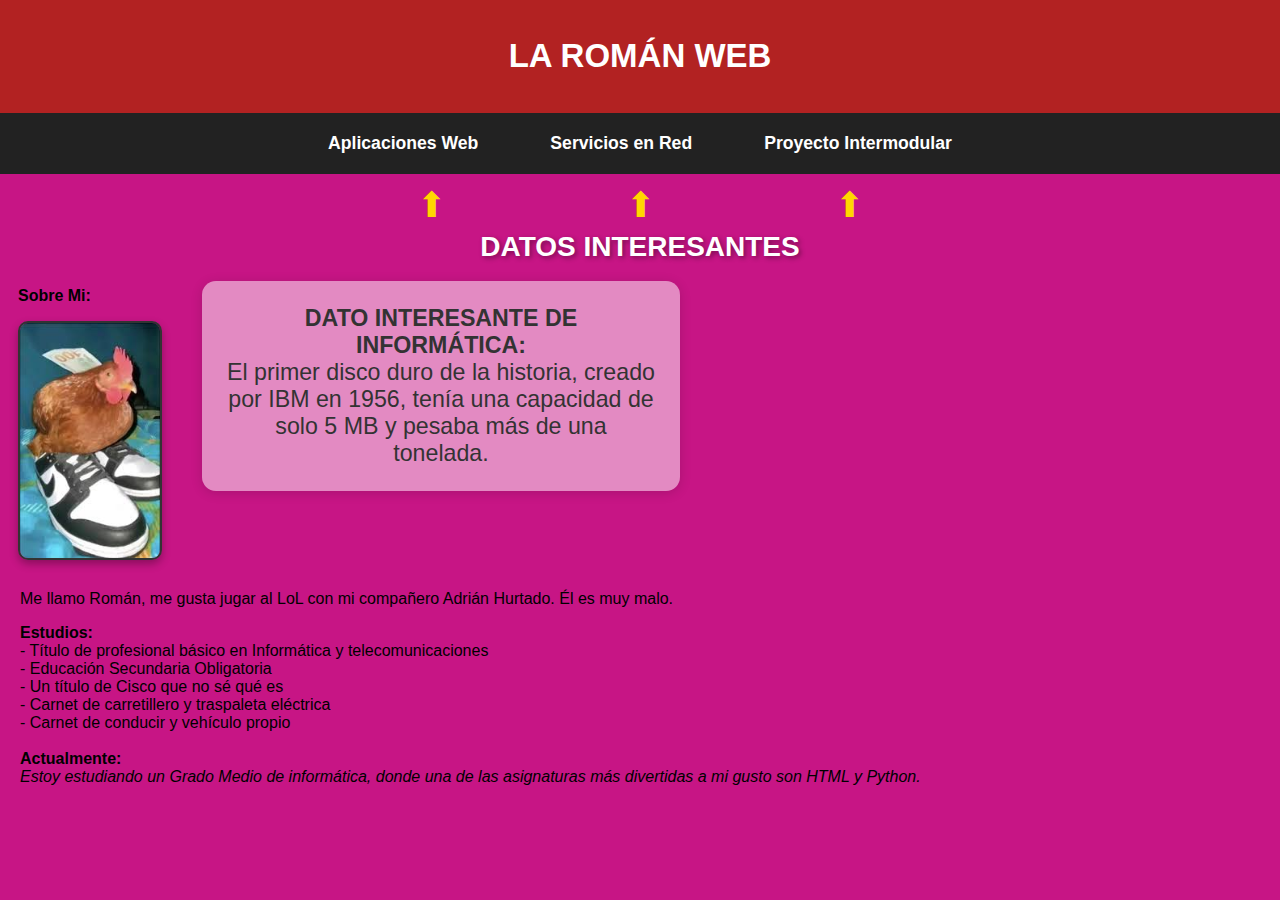
<file: index.html>
<!doctype html>
<html>
<head>
    <meta charset="utf-8">
    <title>Mi sitio web YEA</title>
    <link rel="stylesheet" href="styles.css">
    <meta name="viewport" content="width=device-width, initial-scale=1.0">
</head>

<body>
    <header>
        <h2>LA ROMÁN WEB</h2>
    </header>

    <nav>
        <a id="appweb">Aplicaciones Web</a>
        <a id="servicios">Servicios en Red</a>
        <a id="proyecto">Proyecto Intermodular</a>
    </nav>

    <div class="flechas-container">
        <span class="flecha">⬆</span>
        <span class="flecha">⬆</span>
        <span class="flecha">⬆</span>
    </div>

    <div class="datos-interesantes">
        DATOS INTERESANTES
    </div>

    <section class="sobremi-section">
        <aside>
            <p><strong>Sobre Mi:</strong></p>
            <div class="enlace-img">
                <img src="sobremi.jpeg" alt="Foto de Román"
                     onerror="this.onerror=null;this.src='https://placehold.co/140x180/6495ed/ffffff?text=FOTO+ROMAN';">
            </div>
        </aside>
        
        <div class="dato-informatica-wrapper">
            <div class="dato-informatica" id="dato-informatica" onclick="nuevoDato()">
                <strong>DATO INTERESANTE DE INFORMÁTICA:</strong><br>
                El primer disco duro de la historia, creado por IBM en 1956, tenía una capacidad de solo 5 MB y pesaba más de una tonelada.
            </div>
        </div>
    </section>

    <section id="section2">
        <p>Me llamo Román, me gusta jugar al LoL con mi compañero Adrián Hurtado. Él es muy malo.</p>
        <strong>Estudios:</strong><br>
        - Título de profesional básico en Informática y telecomunicaciones<br>
        - Educación Secundaria Obligatoria<br>
        - Un título de Cisco que no sé qué es<br>
        - Carnet de carretillero y traspaleta eléctrica<br>
        - Carnet de conducir y vehículo propio<br><br>
        <strong>Actualmente:</strong><br>
        <em>
            Estoy estudiando un Grado Medio de informática,
            donde una de las asignaturas más divertidas a mi gusto son HTML y Python.
        </em>
    </section>

    <footer></footer>

    <script>
        const DATOS = [
            "El primer disco duro, creado por IBM en 1956, tenía solo 5 MB y pesaba más de una tonelada.",
            "El lenguaje de programación Python debe su nombre al grupo humorístico británico 'Monty Python'.",
            "La palabra 'bug' (error) se popularizó cuando Grace Hopper encontró una polilla dentro de un ordenador en 1947.",
            "El primer dominio registrado fue symbolics.com en 1985.",
            "El primer correo electrónico de la historia fue enviado por Ray Tomlinson en 1971.",
            "El sistema operativo Linux fue creado por Linus Torvalds en 1991.",
            "El logo de Apple tiene una mordida para que no se confunda con una cereza.",
            "El primer sitio web creado fue info.cern.ch por Tim Berners-Lee en 1991.",
            "En 1971 el primer microprocesador comercial fue el Intel 4004.",
            "El emoji más usado mundialmente es el de la cara con lágrimas de alegría."
        ];

        let datoActual = 0;

        function nuevoDato() {
            datoActual = (datoActual + 1) % DATOS.length;
            document.getElementById("dato-informatica").innerHTML =
                "<strong>DATO INTERESANTE DE INFORMÁTICA:</strong><br>" + DATOS[datoActual];
        }
    </script>
</body>
</html>
</file>
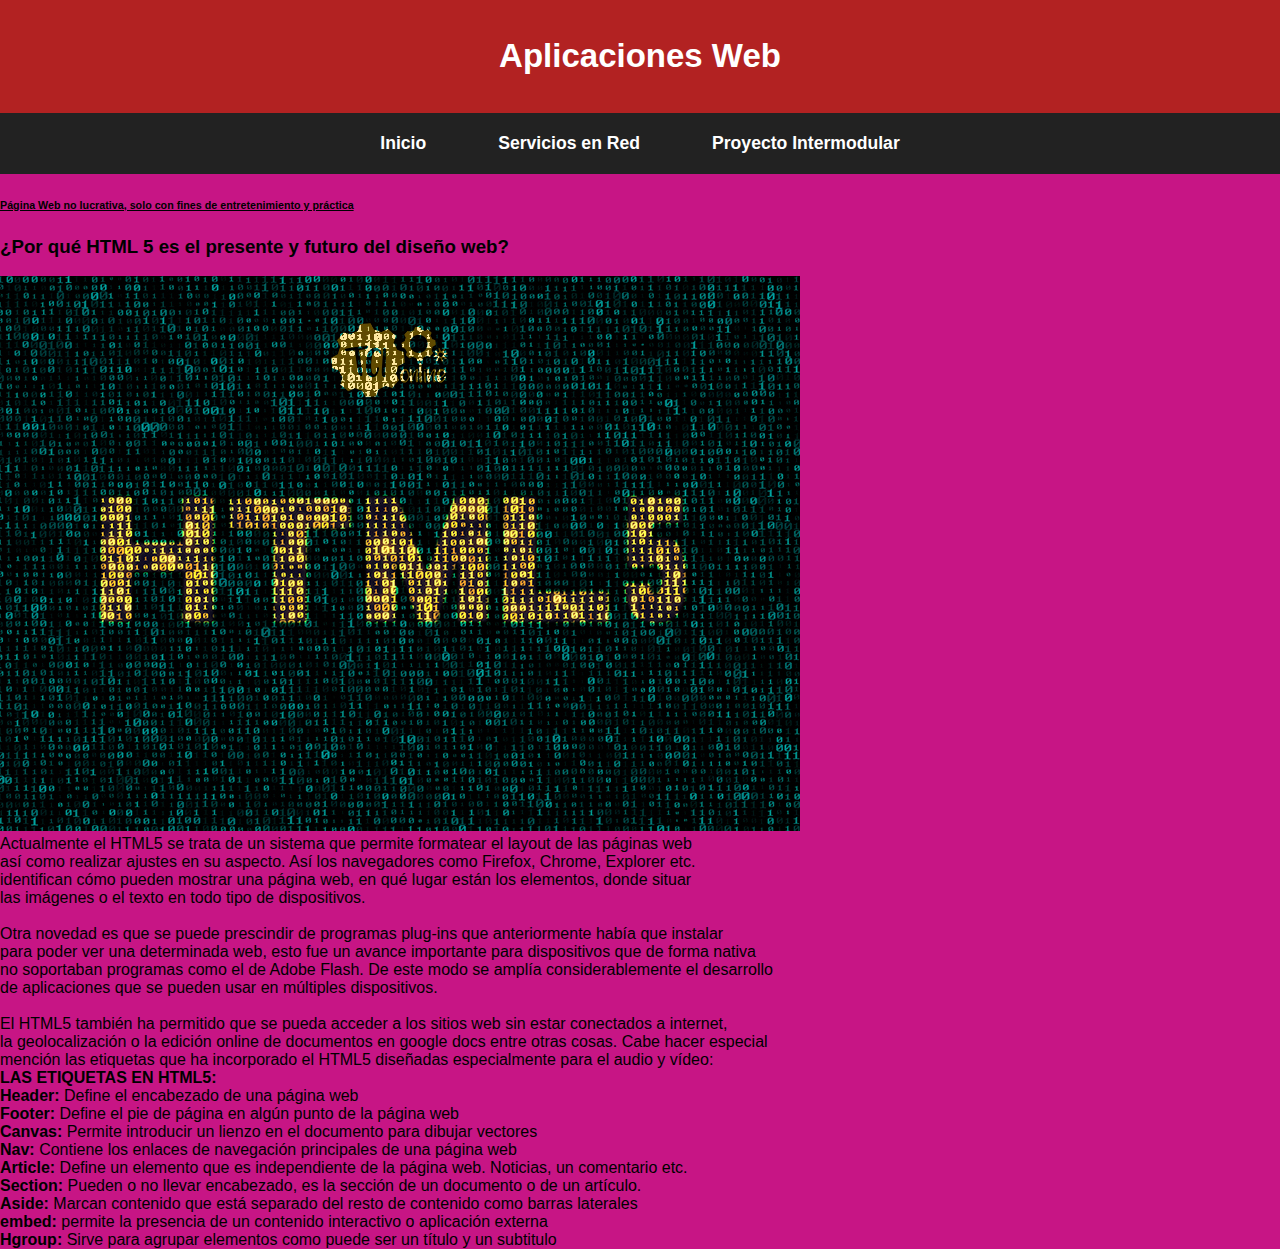
<file: aplicacionesweb.html>
<!doctype html>
<html>
    <head>
        <meta charset="utf-8">
        <title>Mi sitio web YEA - Aplicaciones Web</title>
        <link rel="stylesheet" href="styles.css">
        <meta name="viewport" content="width=device-width, initial-scale=1.0">
    </head>

    <body>
        
        <header>
            <h2>Aplicaciones Web</h2>
        </header>
        <nav>
            <a href="index.html">Inicio</a>
            <a href="serviciosenred.html">Servicios en Red</a>
            <a href="proyectointermodular.html">Proyecto Intermodular</a>
        </nav>
        <section>
            <aside>
                <h6><u>Página Web no lucrativa, solo con fines de entretenimiento y práctica</u></h6>
            </aside>
            <section class="content-wrapper">
                <article>
                    <h3>¿Por qué HTML 5 es el presente y futuro del diseño web?</h3>
                    <time pubdate></time>
                    
                    <div class="image-frame-appweb">
                        <img src="noticia2.jpg" alt="Noticia sobre HTML5" onerror="this.onerror=null;this.src='https://placehold.co/650x300/1e3a8a/ffffff?text=IMAGEN+HTML5';">
                    </div>
                </article>
                <article>
                    Actualmente el HTML5 se trata de un sistema que permite formatear el layout de las páginas web<br>
                    así como realizar ajustes en su aspecto. Así los navegadores como Firefox, Chrome, Explorer etc.<br> 
                    identifican cómo pueden mostrar una página web, en qué lugar están los elementos, donde situar<br> 
                    las imágenes o el texto en todo tipo de dispositivos.
                    <br>
                    <br>
                    Otra novedad es que se puede prescindir de programas plug-ins que anteriormente había que instalar<br> 
                    para poder ver una determinada web, esto fue un avance importante para dispositivos que de forma nativa<br> 
                    no soportaban programas como el de Adobe Flash. De este modo se amplía considerablemente el desarrollo<br>
                    de aplicaciones que se pueden usar en múltiples dispositivos.
                    <br>
                    <br>
                    El HTML5 también ha permitido que se pueda acceder a los sitios web sin estar conectados a internet,<br>
                    la geolocalización o la edición online de documentos en google docs entre otras cosas. Cabe hacer especial<br>
                    mención las etiquetas que ha incorporado el HTML5 diseñadas especialmente para el audio y vídeo:
                    <br>
                    <strong>
                        LAS ETIQUETAS EN HTML5:
                    </strong>
                    <br>
                    <strong>Header:</strong> Define el encabezado de una página web<br>
                    <strong>Footer:</strong> Define el pie de página en algún punto de la página web<br>
                    <strong>Canvas:</strong> Permite introducir un lienzo en el documento para dibujar vectores<br>
                    <strong>Nav:</strong> Contiene los enlaces de navegación principales de una página web<br>
                    <strong>Article:</strong> Define un elemento que es independiente de la página web. Noticias, un comentario etc.<br>
                    <strong>Section:</strong> Pueden o no llevar encabezado, es la sección de un documento o de un artículo.<br>
                    <strong>Aside:</strong> Marcan contenido que está separado del resto de contenido como barras laterales<br>
                    <strong>embed:</strong> permite la presencia de un contenido interactivo o aplicación externa<br>
                    <strong>Hgroup:</strong> Sirve para agrupar elementos como puede ser un título y un subtitulo
                </article>
            </section>
        </section>
        <footer></footer>
    </body>
</html>
</file>
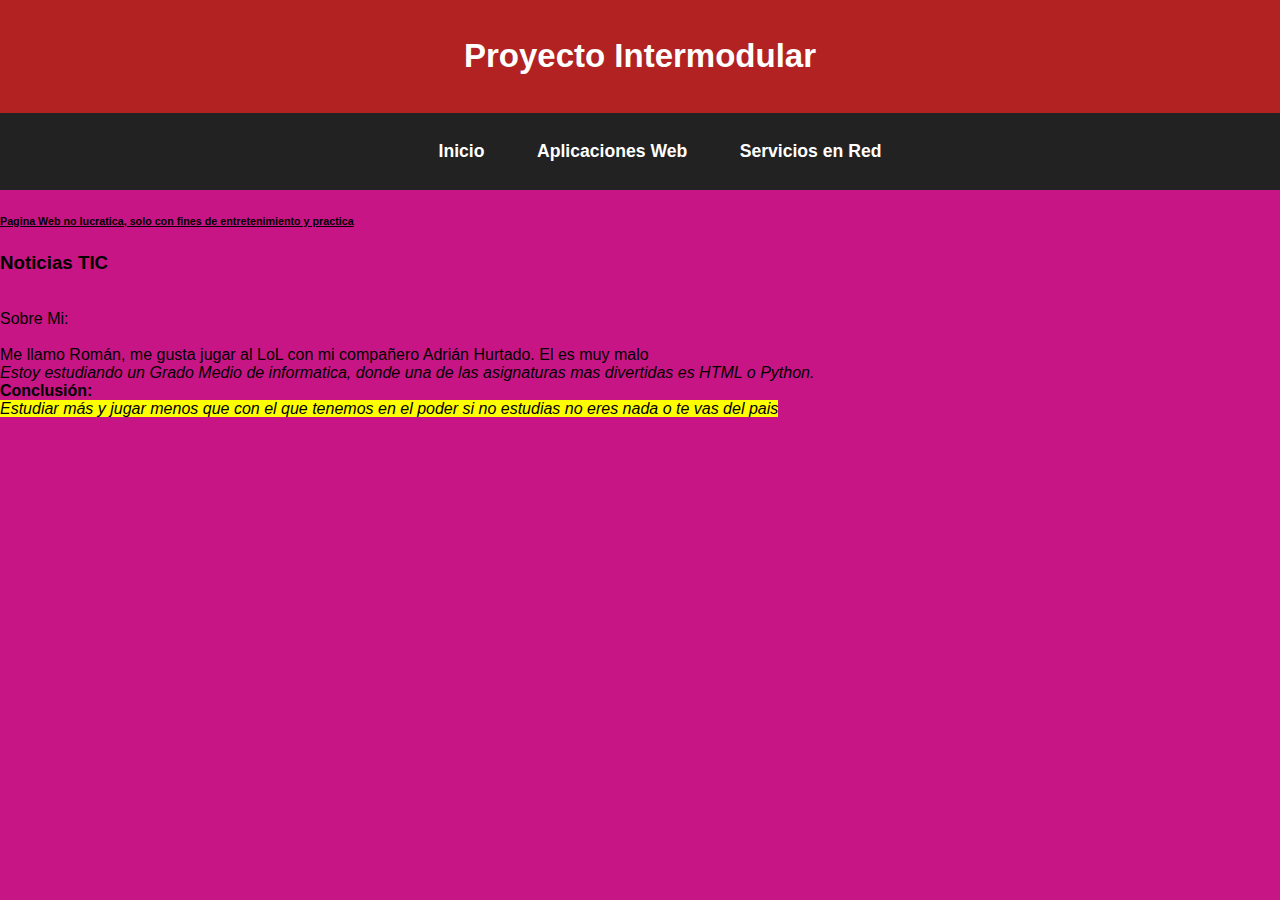
<file: proyectointermodular.html>
<!doctype html>

<html>
    <head>
        <meta charset="utf-8">

        <title>Mi sitio web YEA</title>

        <link rel="stylesheet" href="styles.css">

    </head>

    <body>        
        <header>
            <h2>Proyecto Intermodular</h2>
        </header>
        <nav>
            <ul>
            <a href="index.html">Inicio</a>
            <a href="aplicacionesweb.html">Aplicaciones Web</a>
            <a href="serviciosenred.html">Servicios en Red</a>
            </ul>
        </nav>
        <section>
            <aside>
                <h6><u>Pagina Web no lucratica, solo con fines de entretenimiento y practica</u></h6>
            </aside>
            <section>
                <article>
                    <h3>Noticias TIC</h3>
                    <time  pubdate></time>
                    <a href=""><img ></a>
                </article>
                <article>
                    Sobre Mi:
                    <br>
                    <br>
                    Me llamo Román, me gusta jugar al LoL con mi compañero Adrián Hurtado.
                    El es muy malo
                    <br>
                    <em>Estoy estudiando un Grado Medio de informatica,
                        donde una de las asignaturas mas divertidas es HTML o Python.
                    </em>
                    <br>
                    <strong>
                        Conclusión:
                    </strong>
                    <br>
                    <i><mark>Estudiar más y jugar menos que con el que tenemos en el poder
                        si no estudias no eres nada o te vas del pais
                    </mark></i>
                </article>
            </section>
        </section>
        <footer>

        </footer>
    </body>

</html>
</file>
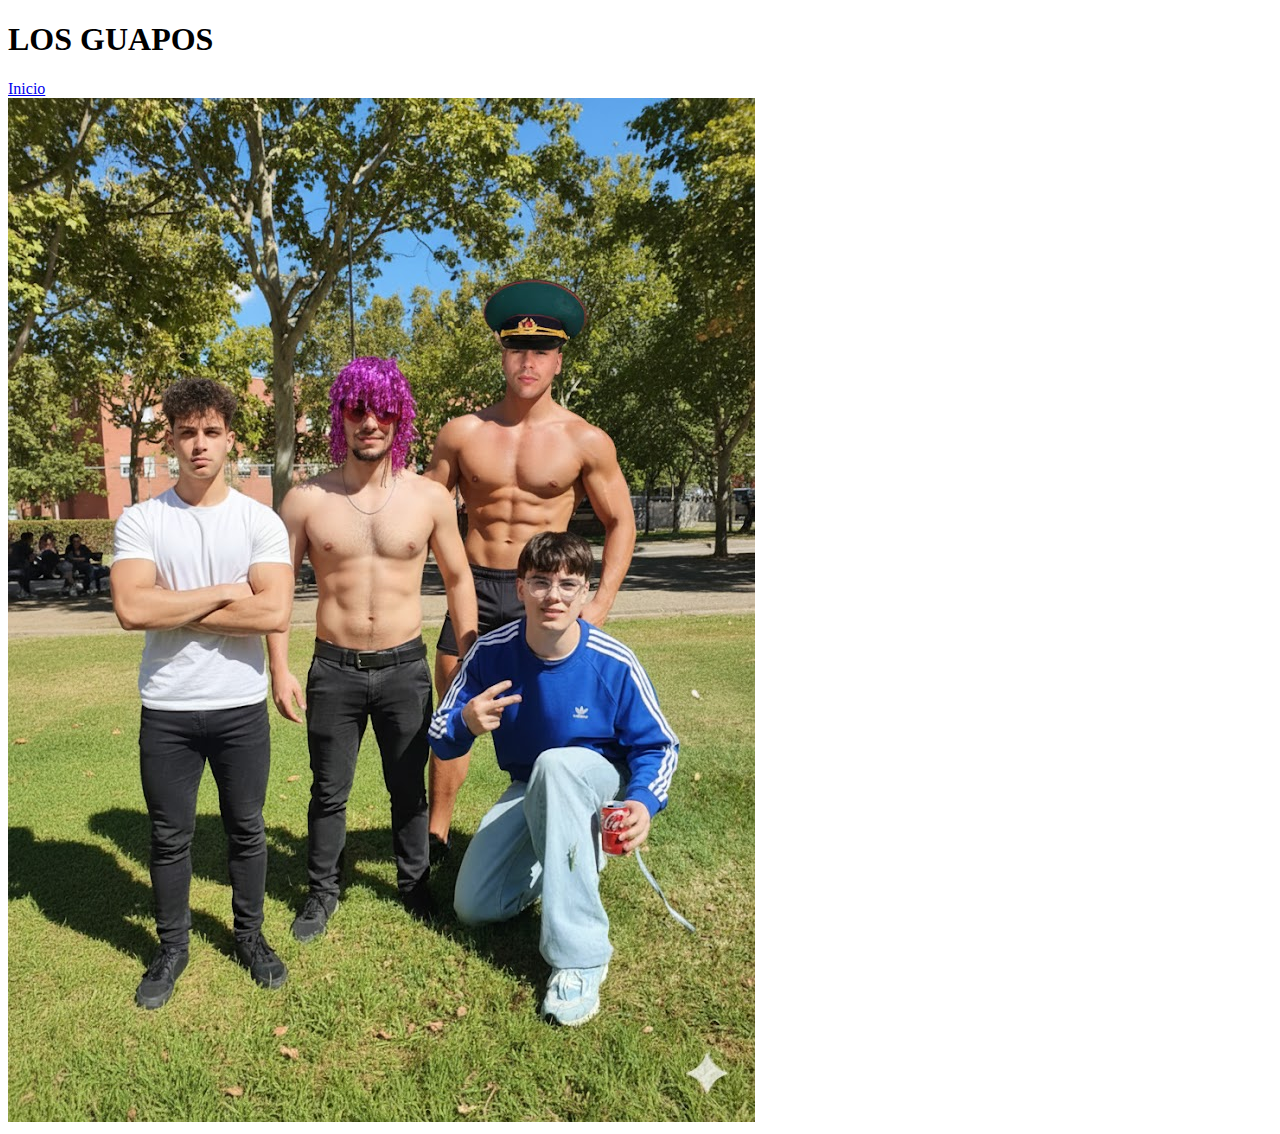
<file: secretosecretoso.html>
<!DOCTYPE html>
<html>
    <head>
     <meta charset="utf-8">
     <title>A QUE SOY GUAPO</title>
    </head>

    <body>
        <header>
            <h1>LOS GUAPOS</h1>
            <a href="index.html">Inicio</a>
        </header>
        <img src="losguapos.jpg">
        
        

    </body>

</html>
</file>
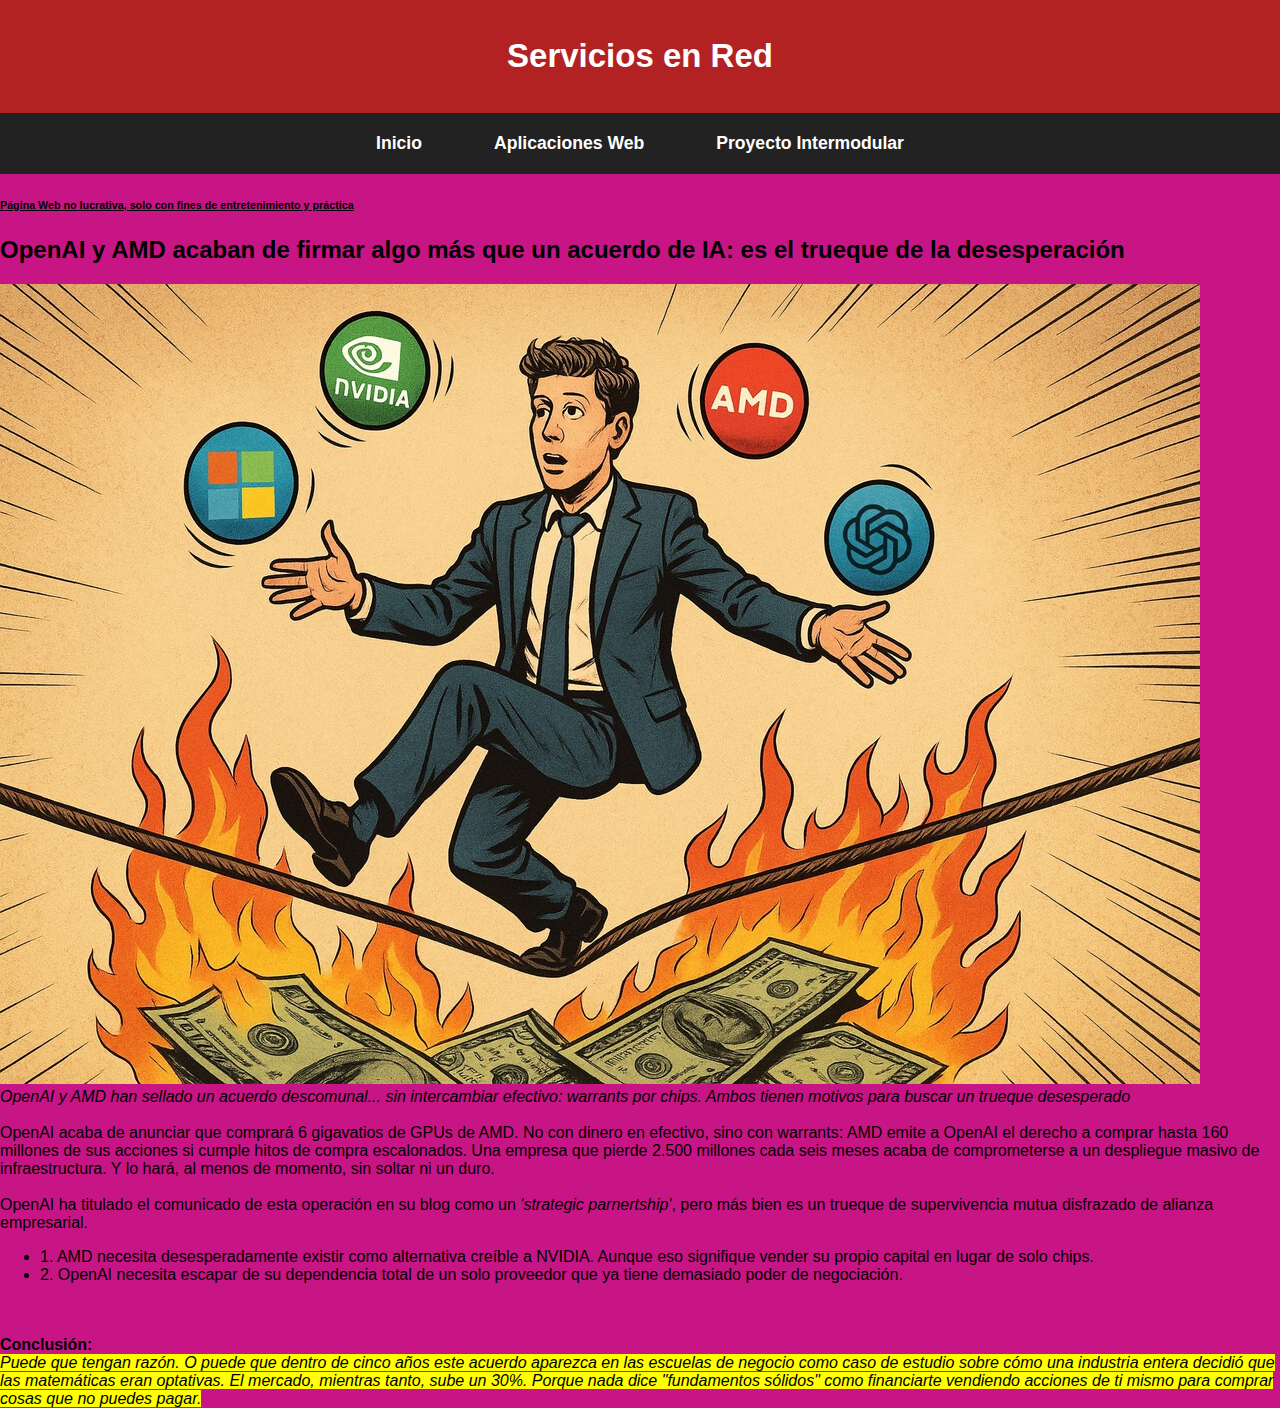
<file: serviciosenred.html>
<!doctype html>
<html>
    <head>
        <meta charset="utf-8">
        <title>Mi sitio web YEA - Servicios en Red</title>
        <link rel="stylesheet" href="styles.css">
        <meta name="viewport" content="width=device-width, initial-scale=1.0">
    </head>

    <body>        
        <header>
            <h2>Servicios en Red</h2>
        </header>
        <nav>
            <a href="index.html">Inicio</a>
            <a href="aplicacionesweb.html">Aplicaciones Web</a>
            <a href="proyectointermodular.html">Proyecto Intermodular</a>
        </nav>
        <section>
            <aside>
                <h6><u>Página Web no lucrativa, solo con fines de entretenimiento y práctica</u></h6>
            </aside>
            <section class="content-wrapper">
                <article>
                    <h2>OpenAI y AMD acaban de firmar algo más que un acuerdo de IA: es el trueque de la desesperación</h2>
                    <time pubdate></time>
                    
                    <div class="image-frame-servred">
                        <img src="noticia1.jpeg" alt="Noticia sobre OpenAI y AMD" onerror="this.onerror=null;this.src='https://placehold.co/450x300/065f46/ffffff?text=IMAGEN+AMD+OPENAI';">
                    </div>
                </article>
                <article>
                    <em>OpenAI y AMD han sellado un acuerdo descomunal... sin intercambiar efectivo: warrants por chips. Ambos tienen motivos para buscar un trueque desesperado</em>
                    <br>
                    <br>
                    OpenAI acaba de anunciar que comprará 6 gigavatios de GPUs de AMD. No con dinero en efectivo, sino con warrants: AMD emite a OpenAI el derecho a comprar hasta 160 millones de sus acciones si cumple hitos de compra escalonados. Una empresa que pierde 2.500 millones cada seis meses acaba de comprometerse a un despliegue masivo de infraestructura. Y lo hará, al menos de momento, sin soltar ni un duro.
                    <br>
                    <br>
                    OpenAI ha titulado el comunicado de esta operación en su blog como un <i>'strategic parnertship'</i>, pero más bien es un trueque de supervivencia mutua disfrazado de alianza empresarial.
                    <ul> 
                        <li>1. AMD necesita desesperadamente existir como alternativa creíble a NVIDIA. Aunque eso signifique vender su propio capital en lugar de solo chips.</li>
                        <li>2. OpenAI necesita escapar de su dependencia total de un solo proveedor que ya tiene demasiado poder de negociación.</li>
                    </ul>
                    <br>
                    <br>
                    <strong>
                        Conclusión:
                    </strong>
                    <br>
                    <i><mark>Puede que tengan razón. O puede que dentro de cinco años este acuerdo aparezca en las escuelas de negocio como caso de estudio sobre cómo una industria entera decidió que las matemáticas eran optativas. El mercado, mientras tanto, sube un 30%. Porque nada dice "fundamentos sólidos" como financiarte vendiendo acciones de ti mismo para comprar cosas que no puedes pagar.
                    </mark></i>
                </article>
            </section>
        </section>
        <footer></footer>
    </body>
</html>
</file>
<file: styles.css>
body {
    background-color: #c71585;
    color: black;
    font-family: Arial, sans-serif;
    margin: 0;
    padding: 0;
}

header {
    background-color: #b22222;
    color: white;
    text-align: center;
    padding: 10px;
    font-size: 22px;
    font-weight: bold;
}

nav {
    background-color: #222;
    display: flex;
    gap: 24px;
    justify-content: center;
    align-items: flex-start;
    padding: 12px 0;
}

nav a {
    color: white;
    text-decoration: none;
    font-weight: bold;
    margin: 0 8px;
    font-size: 1.1rem;
    background: none;
    padding: 8px 16px;
    border-radius: 8px;
    transition: all 0.2s;
}

nav a:hover,
nav a:focus {
    font-size: 1.4rem;
    background: #FFD700;
    color: #333;
    box-shadow: 0 0 10px #FFD70088;
    padding: 12px 24px;
    border-radius: 12px;
    z-index: 1;
}

.flechas-container {
    display: flex;
    justify-content: center;
    align-items: center;
    margin-top: 10px;
    margin-bottom: 5px;
    gap: 170px;
}

.flecha {
    font-size: 2.2rem;
    color: #FFD700;
    animation: mover 0.75s infinite alternate ease-in-out;
    transition: transform 0.1s ease;
    margin: 0 5px;
}

.flecha:hover {
    transform: scale(1.8);
}

@keyframes mover {
    from { transform: translateY(0px); opacity: 0.7; }
    to   { transform: translateY(-10px); opacity: 1; }
}

.datos-interesantes {
    text-align: center;
    font-size: 28px;
    font-weight: bold;
    color: white;
    margin-top: 6px;
    margin-bottom: 8px;
    position: relative;
    text-shadow: 2px 2px 5px rgba(0, 0, 0, 0.4);
}

/* SOBRE MÍ y dato de informática */
.sobremi-section {
    margin-top: 0;
    margin-left: 18px;
    margin-bottom: 0;
    display: flex;
    align-items: flex-start;
    gap: 40px;
}

aside {
    text-align: left;
}

.enlace-img img {
    width: 140px;
    border-radius: 10px;
    border: 2px solid #333;
    box-shadow: 0 4px 8px rgba(0, 0, 0, 0.3);
    transition: transform 0.3s ease, box-shadow 0.3s ease;
    cursor: pointer;
}

.enlace-img img:hover {
    transform: scale(1.05);
    box-shadow: 0 6px 12px rgba(0, 0, 0, 0.4);
}

/* Dato curioso */
.dato-informatica {
    margin-top: 10px;
    margin-left: 0;
    color: #333;
    font-size: 1.45rem;
    background: rgba(255,255,255,0.5);
    border-radius: 14px;
    box-shadow: 0 2px 12px rgba(0,0,0,0.15);
    padding: 24px;
    max-width: 430px;
    min-width: 370px;
    text-align: center;
    cursor: pointer;
    transition: transform 0.15s, box-shadow 0.15s;
}
.dato-informatica:hover {
    transform: scale(1.04);
    box-shadow: 0 6px 24px rgba(0,0,0,0.20);
    background: rgba(255,255,210,0.80);
}

#section2 {
    padding: 10px 20px 20px 20px;
    margin-top: 0;
}
</file>
